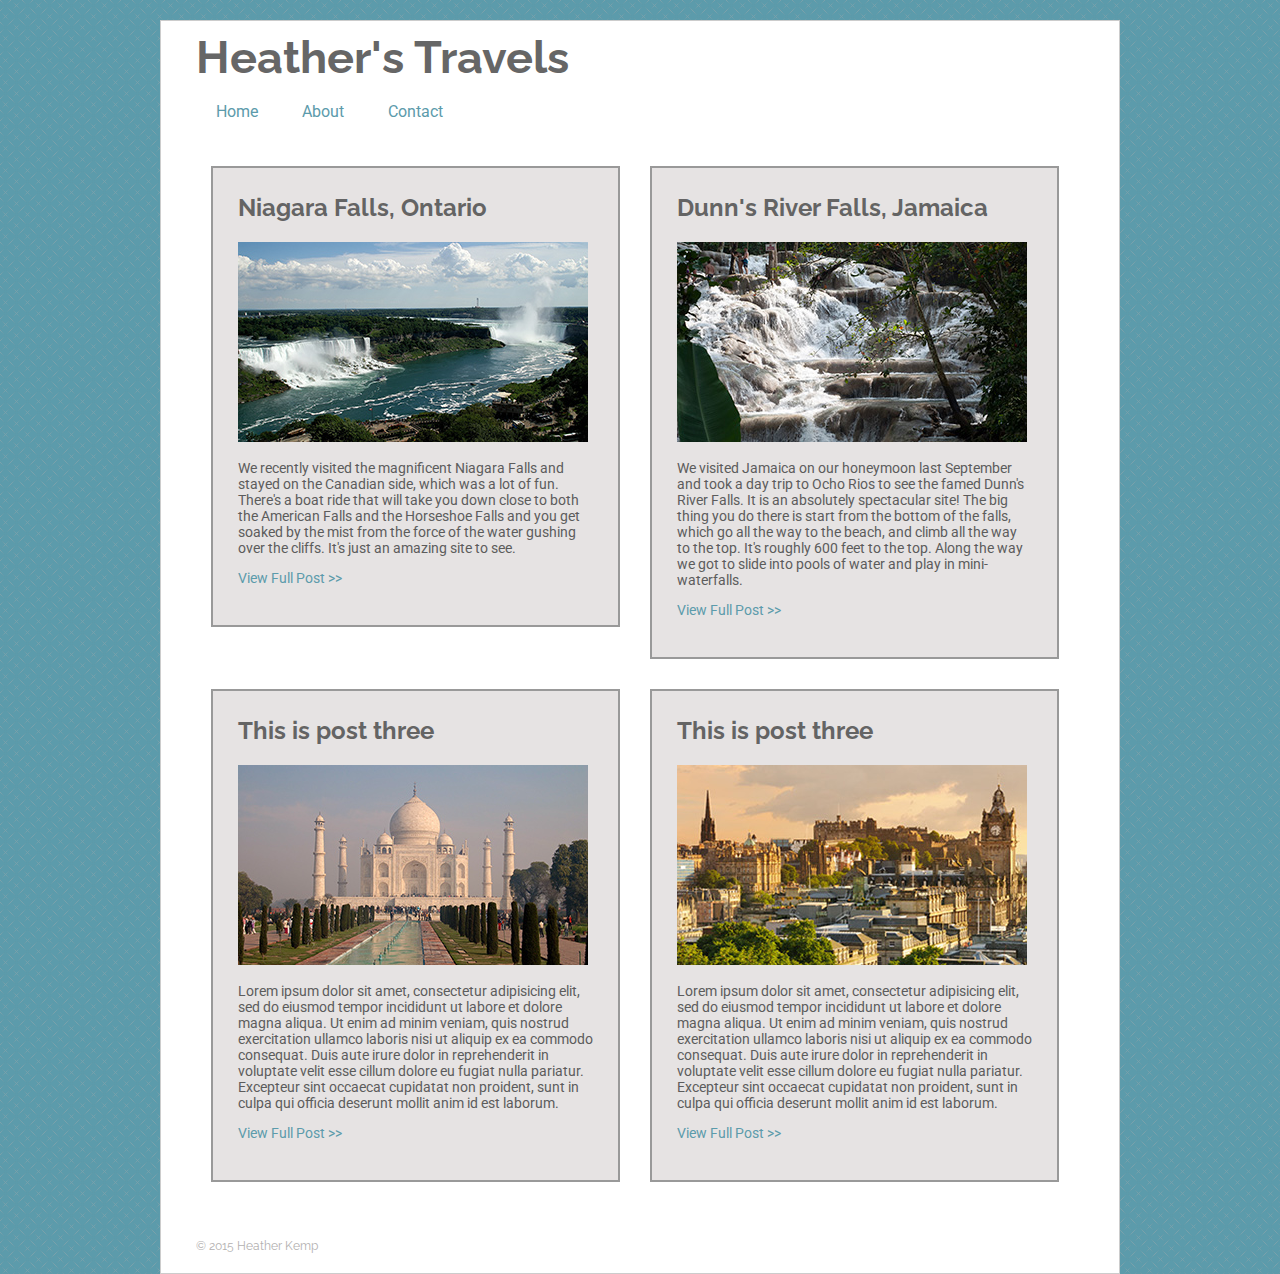
<file: index.html>
<!DOCTYPE html>
<html>
	<head>
		<title>Heather's Travels</title>
		
		<link rel="stylesheet" href="style.css">

	</head>

	<body>
	  <div id="wrapper">
		<header>
			<h1>Heather's Travels</h1>
			<nav>
				<ul>
					<li><a href="#">Home</a></li>
					<li><a href="#">About</a></li>
					<li><a href="#">Contact</a></li>
				</ul>
			</nav>

		</header>

		<div id="postOne" class="post">
			<section>
				<h2 class="postTitle">Niagara Falls, Ontario</h2>

				<article>		
					<img src="img/niagara.jpg" /> 
					<p>We recently visited the magnificent Niagara Falls and stayed on the Canadian side, which was a lot of fun.  There's a boat ride that will take you down close to both the American Falls and the Horseshoe Falls and you get soaked by the mist from the force of the water gushing over the cliffs.  It's just an amazing site to see.
				</p>

					<p>	
						<a href="#"> View Full Post >> </a>
					</p>
					</article>		
				</section>	
			</div><!-- end post one -->

			<div class="post">
				<section>
					<h2 class="postTitle">Dunn's River Falls, Jamaica</h2>
					<img src="img/dunnsriver.jpg" /> 
					<p>We visited Jamaica on our honeymoon last September and took a day trip to Ocho Rios to see the famed Dunn's River Falls.  It is an absolutely spectacular site!  The big thing you do there is start from the bottom of the falls, which go all the way to the beach, and climb all the way to the top.  It's roughly 600 feet to the top.  Along the way we got to slide into pools of water and play in mini-waterfalls.
					</p>
				</article>
					<p>	
						<a href="#"> View Full Post >> </a>
					</p>
				</section>
			</div><!-- end post two -->
			
			<div class="clearfix"></div>

			<div class="post">
				<section>
					<h2 class="postTitle">This is post three</h2>
					<img src="img/tajmahal.jpg" /> 
					<p>Lorem ipsum dolor sit amet, consectetur adipisicing elit, sed do eiusmod
			tempor incididunt ut labore et dolore magna aliqua. Ut enim ad minim veniam,
			quis nostrud exercitation ullamco laboris nisi ut aliquip ex ea commodo
			consequat. Duis aute irure dolor in reprehenderit in voluptate velit esse
			cillum dolore eu fugiat nulla pariatur. Excepteur sint occaecat cupidatat non
			proident, sunt in culpa qui officia deserunt mollit anim id est laborum.
				</p>

					<p>	
						<a href="#"> View Full Post >> </a> 
					</p>
				</section>	
			</div><!-- end post three -->

			<div class="post">
				<section>
					<h2 class="postTitle">This is post three</h2>
					<img src="img/edinburgh.jpg" /> 
					<p>Lorem ipsum dolor sit amet, consectetur adipisicing elit, sed do eiusmod
			tempor incididunt ut labore et dolore magna aliqua. Ut enim ad minim veniam,
			quis nostrud exercitation ullamco laboris nisi ut aliquip ex ea commodo
			consequat. Duis aute irure dolor in reprehenderit in voluptate velit esse
			cillum dolore eu fugiat nulla pariatur. Excepteur sint occaecat cupidatat non
			proident, sunt in culpa qui officia deserunt mollit anim id est laborum.
				</p>

					<p>	
						<a href="#"> View Full Post >> </a> 
					</p>
				</section>	
			</div><!-- end post four -->

		<footer>
			<p class="copyright">&copy; 2015 Heather Kemp
			</p>
		</footer>
	  </div>
	</body>
</html>
</file>
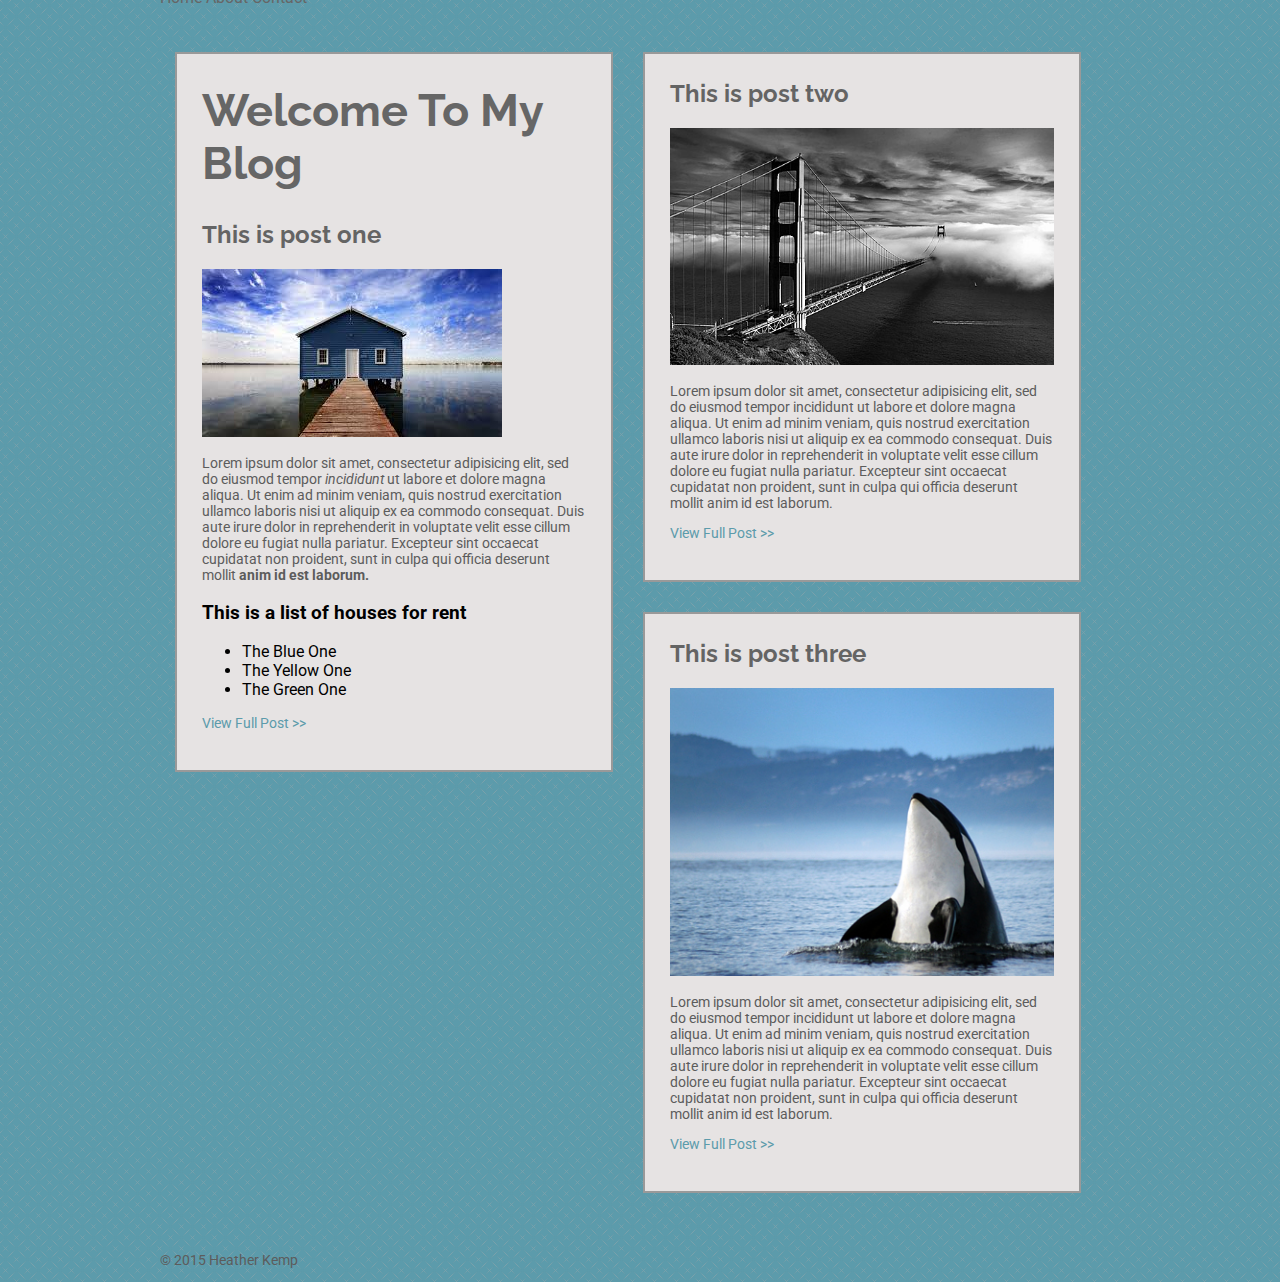
<file: posts.html>
<!DOCTYPE html>
<html>
	<head>
		<title>Heather's Blog</title>
		
		<link rel="stylesheet" href="style.css">

	</head>

	<body>
		<header>
			<nav>
				<ul>
					<li>Home</li>
					<li>About</li>
					<li>Contact</li>
				</ul>
			</nav>

		</header>
		<div id="postOne" class="post">
			<section>
				<h1>Welcome To My Blog</h1>
					<h2 class="postTitle">This is post one</h2>

				<article>		
					<img src="img/house.jpg" /> 
					<p>Lorem ipsum dolor sit amet, consectetur adipisicing elit, sed do eiusmod tempor <em>incididunt</em> ut labore et dolore magna aliqua. Ut enim ad minim veniam,
			quis nostrud exercitation ullamco laboris nisi ut aliquip ex ea commodo
			consequat. Duis aute irure dolor in reprehenderit in voluptate velit esse
			cillum dolore eu fugiat nulla pariatur. Excepteur sint occaecat cupidatat non
			proident, sunt in culpa qui officia deserunt mollit <strong>anim id est laborum.</strong>
				</p>
				<h3>This is a list of houses for rent</h3>
					<ul>
						<li>The Blue One</li>
						<li>The Yellow One</li>
						<li>The Green One</li>

					</ul>

					<p>	
						<a href="#"> View Full Post >> </a>
					</p>
					</article>		
				</section>	
			</div><!-- end post one -->

			<div class="post">
				<section>
					<h2 class="postTitle">This is post two</h2>
					<img src="img/bridge.jpg" /> 
					<article>
						<p>Lorem ipsum dolor sit amet, consectetur adipisicing elit, sed do eiusmod
				tempor incididunt ut labore et dolore magna aliqua. Ut enim ad minim veniam,
				quis nostrud exercitation ullamco laboris nisi ut aliquip ex ea commodo
				consequat. Duis aute irure dolor in reprehenderit in voluptate velit esse
				cillum dolore eu fugiat nulla pariatur. Excepteur sint occaecat cupidatat non
				proident, sunt in culpa qui officia deserunt mollit anim id est laborum.
					</p>
				</article>
					<p>	
						<a href="#"> View Full Post >> </a>
					</p>
				</section>
			</div><!-- end post two -->

			<div class="post">
				<section>
					<h2 class="postTitle">This is post three</h2>
					<img src="img/whale.jpg" /> 
					<p>Lorem ipsum dolor sit amet, consectetur adipisicing elit, sed do eiusmod
			tempor incididunt ut labore et dolore magna aliqua. Ut enim ad minim veniam,
			quis nostrud exercitation ullamco laboris nisi ut aliquip ex ea commodo
			consequat. Duis aute irure dolor in reprehenderit in voluptate velit esse
			cillum dolore eu fugiat nulla pariatur. Excepteur sint occaecat cupidatat non
			proident, sunt in culpa qui officia deserunt mollit anim id est laborum.
				</p>

					<p>	
						<a href="#"> View Full Post >> </a> 
					</p>
				</section>	
			</div><!-- end post three -->

		<footer>
			<p>&copy; 2015 Heather Kemp
			</p>
		</footer>
	</body>
</html>
</file>
<file: style.css>
@import url(http://fonts.googleapis.com/css?family=Raleway);
@import url(http://fonts.googleapis.com/css?family=Roboto:300);


body {
	max-width: 960px;
	margin: 0 auto;
	font-family: 'Roboto', sans-serif;
	background: url(img/climpek.png);
	background-color: #5c9bab;
}

#wrapper {
	background: #ffffff;
	border: 1px solid #ccc;
	padding: 5px 35px 8px;
	margin-top: 20px;
}

h1 {
	color: #666;
	font-size: 45px;
	margin-top: 5px;
	font-family: 'Raleway', sans-serif;
}

h2.postTitle {
	color: #646464;
	font-family: 'Raleway', sans-serif;
	margin-top: 0px;
}

p {
	color: #5c5c5c;
	font-size: 14px;
}

a:link{
	color:#5c9bab;
	text-decoration: none;
}

img {
	max-width: 100%;
}

.clearfix {
	clear: both;
}

.post {
	padding: 25px;
	margin: 15px;
	width: 40%;
	float: left;
	background: #e6e3e3;
	border: 2px solid #999;
}

nav ul {
	list-style: none;
	padding: 0px;
	margin: -12px 0px 30px 0px;
}

nav ul li {
	display: inline;
	color: #666;
}

nav ul li a:link {
	padding: 20px;
}

nav ul li a:hover {
	color: #fff;
	background: #5c9bab;
}

footer {
	clear: both;
	padding-top: 30px;
}

p.copyright {
	font-family: "Raleway", sans-serif;
	font-size: 12px;
	color: #B2B0B0;
}
</file>
